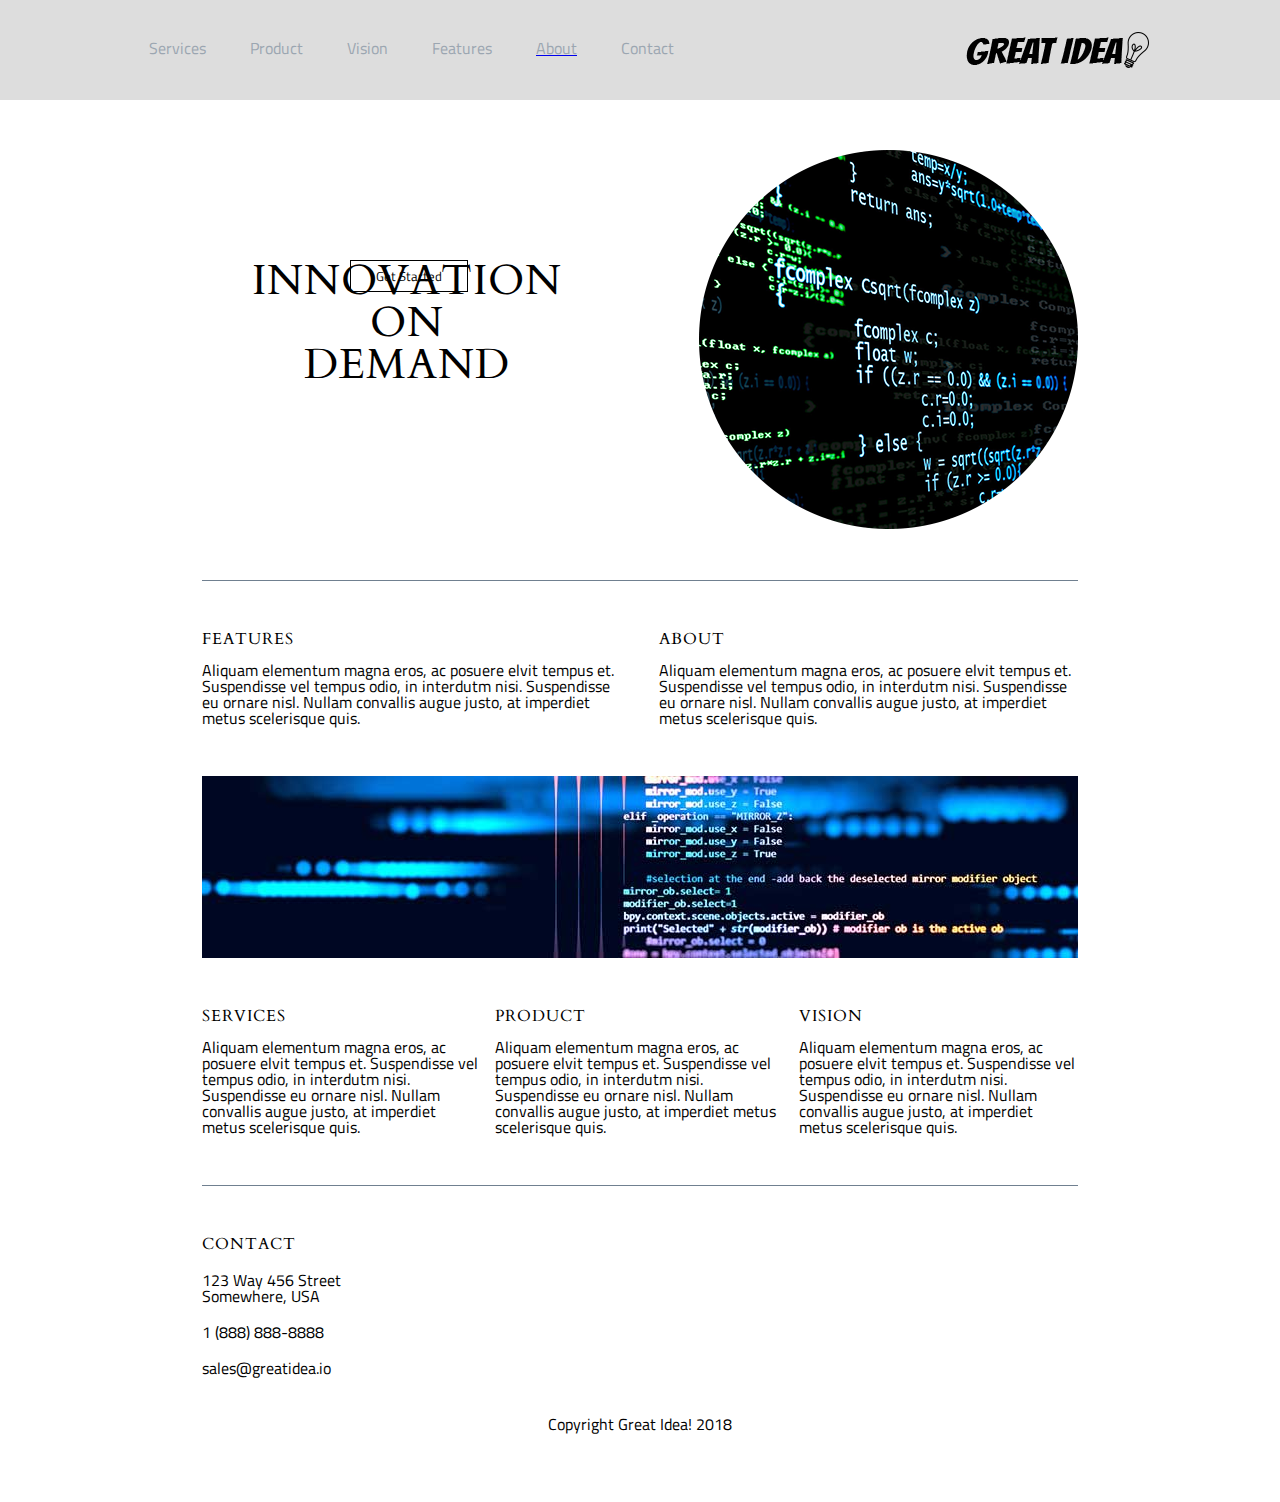
<file: great-idea-website-stretch/index.html>
<!doctype html>

<html lang="en">
<head>
  <meta charset="utf-8">

  <title>Great Idea!</title>

  <link href="https://fonts.googleapis.com/css?family=Bangers|Titillium+Web" rel="stylesheet">
  <link rel="stylesheet" href="css/index.css">
  <link href="https://fonts.googleapis.com/css?family=Cardo" rel="stylesheet">

  <!--[if lt IE 9]>
    <script src="https://cdnjs.cloudflare.com/ajax/libs/html5shiv/3.7.3/html5shiv.js"></script>
  <![endif]-->
</head>

  <body>
    <div class="container">
      <header>
        <div class="nav-container">
          <nav>
            <span>Services</span>
            <span>Product</span>
            <span>Vision</span>
            <span>Features</span>
            <a href="about.html"><span>About</span></a>
            <span>Contact</span>
          </nav>
          <div class="logo-bg"></div>
        </div>
        <div class="header-container">
          <div class="header-title-container">
            <h1 class="header-title">Innovation<br>On<br>Demand</h1>
            <button>Get Started</button>
          </div>
          <div class="header-image-div"></div>
        </div>
      </header>
        
      <section class="main">
          <div class="main-top">
              <div class="main-top-container">
                  <h2>Features</h2>
                  <p>Aliquam elementum magna eros, ac posuere elvit tempus et. Suspendisse vel tempus odio, in interdutm nisi. Suspendisse eu ornare nisl. Nullam convallis augue justo, at imperdiet metus scelerisque quis.</p>
              </div>
              <div class="main-top-container">
              <h2>About</h2>
                <p>Aliquam elementum magna eros, ac posuere elvit tempus et. Suspendisse vel tempus odio, in interdutm nisi. Suspendisse eu ornare nisl. Nullam convallis augue justo, at imperdiet metus scelerisque quis.</p>
              </div>
            </div>
            <div class="middle-img"></div>
            <div class="main-bottom">
              <div class="main-bottom-container">
                <h2>Services</h2>
                  <p>Aliquam elementum magna eros, ac posuere elvit tempus et. Suspendisse vel tempus odio, in interdutm nisi. Suspendisse eu ornare nisl. Nullam convallis augue justo, at imperdiet metus scelerisque quis.</p>
              </div>
              <div class="main-bottom-container">
                <h2>Product</h2>
                  <p>Aliquam elementum magna eros, ac posuere elvit tempus et. Suspendisse vel tempus odio, in interdutm nisi. Suspendisse eu ornare nisl. Nullam convallis augue justo, at imperdiet metus scelerisque quis.</p>
              </div>
              <div class="main-bottom-container">
                <h2>Vision</h2>
                  <p>Aliquam elementum magna eros, ac posuere elvit tempus et. Suspendisse vel tempus odio, in interdutm nisi. Suspendisse eu ornare nisl. Nullam convallis augue justo, at imperdiet metus scelerisque quis.</p>
              </div>
            </div>
      </section>
        
      <footer>
        <h2>Contact</h2>
        <p>
        123 Way 456 Street<br>
        Somewhere, USA
        </p>
        <p>1 (888) 888-8888</p>
        <p>sales@greatidea.io</p>
        <p id="footer-copyright">Copyright Great Idea! 2018</p>
      </footer>
</div>
</body>
</html>
</file>
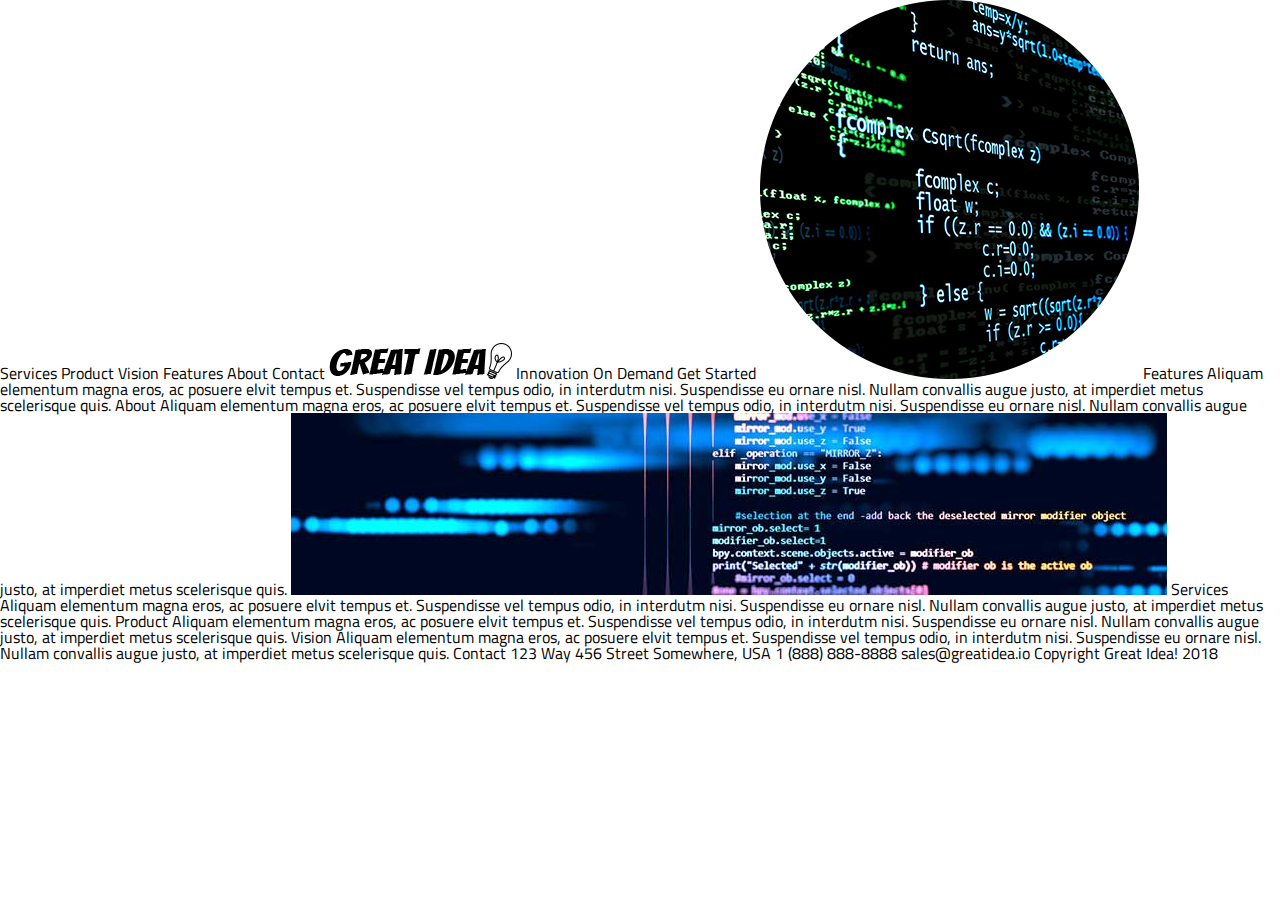
<file: great-idea-website/index.html>
<!doctype html>

<html lang="en">
<head>
  <meta charset="utf-8">

  <title>Great Idea!</title>

  <link href="https://fonts.googleapis.com/css?family=Bangers|Titillium+Web" rel="stylesheet">
  <link rel="stylesheet" href="css/index.css">

  <!--[if lt IE 9]>
    <script src="https://cdnjs.cloudflare.com/ajax/libs/html5shiv/3.7.3/html5shiv.js"></script>
  <![endif]-->
</head>

  <body>

  Services
  Product
  Vision
  Features
  About
  Contact

  <img class="logo" src="img/logo.png" alt="Great Idea! Company logo.">
  Innovation
  On
  Demand

  Get Started

  <img src="img/header-img.png" alt="Image of a code snippet.">

  Features
  Aliquam elementum magna eros, ac posuere elvit tempus et. Suspendisse vel tempus odio, in interdutm nisi. Suspendisse eu ornare nisl. Nullam convallis augue justo, at imperdiet metus scelerisque quis.


  About
  Aliquam elementum magna eros, ac posuere elvit tempus et. Suspendisse vel tempus odio, in interdutm nisi. Suspendisse eu ornare nisl. Nullam convallis augue justo, at imperdiet metus scelerisque quis.

  <img class="middle-img" src="img/mid-page-accent.jpg" alt="Image of code snippets across the screen">
  
  Services
  Aliquam elementum magna eros, ac posuere elvit tempus et. Suspendisse vel tempus odio, in interdutm nisi. Suspendisse eu ornare nisl. Nullam convallis augue justo, at imperdiet metus scelerisque quis.


  Product
  Aliquam elementum magna eros, ac posuere elvit tempus et. Suspendisse vel tempus odio, in interdutm nisi. Suspendisse eu ornare nisl. Nullam convallis augue justo, at imperdiet metus scelerisque quis.

  Vision
  Aliquam elementum magna eros, ac posuere elvit tempus et. Suspendisse vel tempus odio, in interdutm nisi. Suspendisse eu ornare nisl. Nullam convallis augue justo, at imperdiet metus scelerisque quis.

  Contact
  123 Way 456 Street
  Somewhere, USA
  1 (888) 888-8888
  sales@greatidea.io

  Copyright Great Idea! 2018
  
  </body>
</html>
</file>
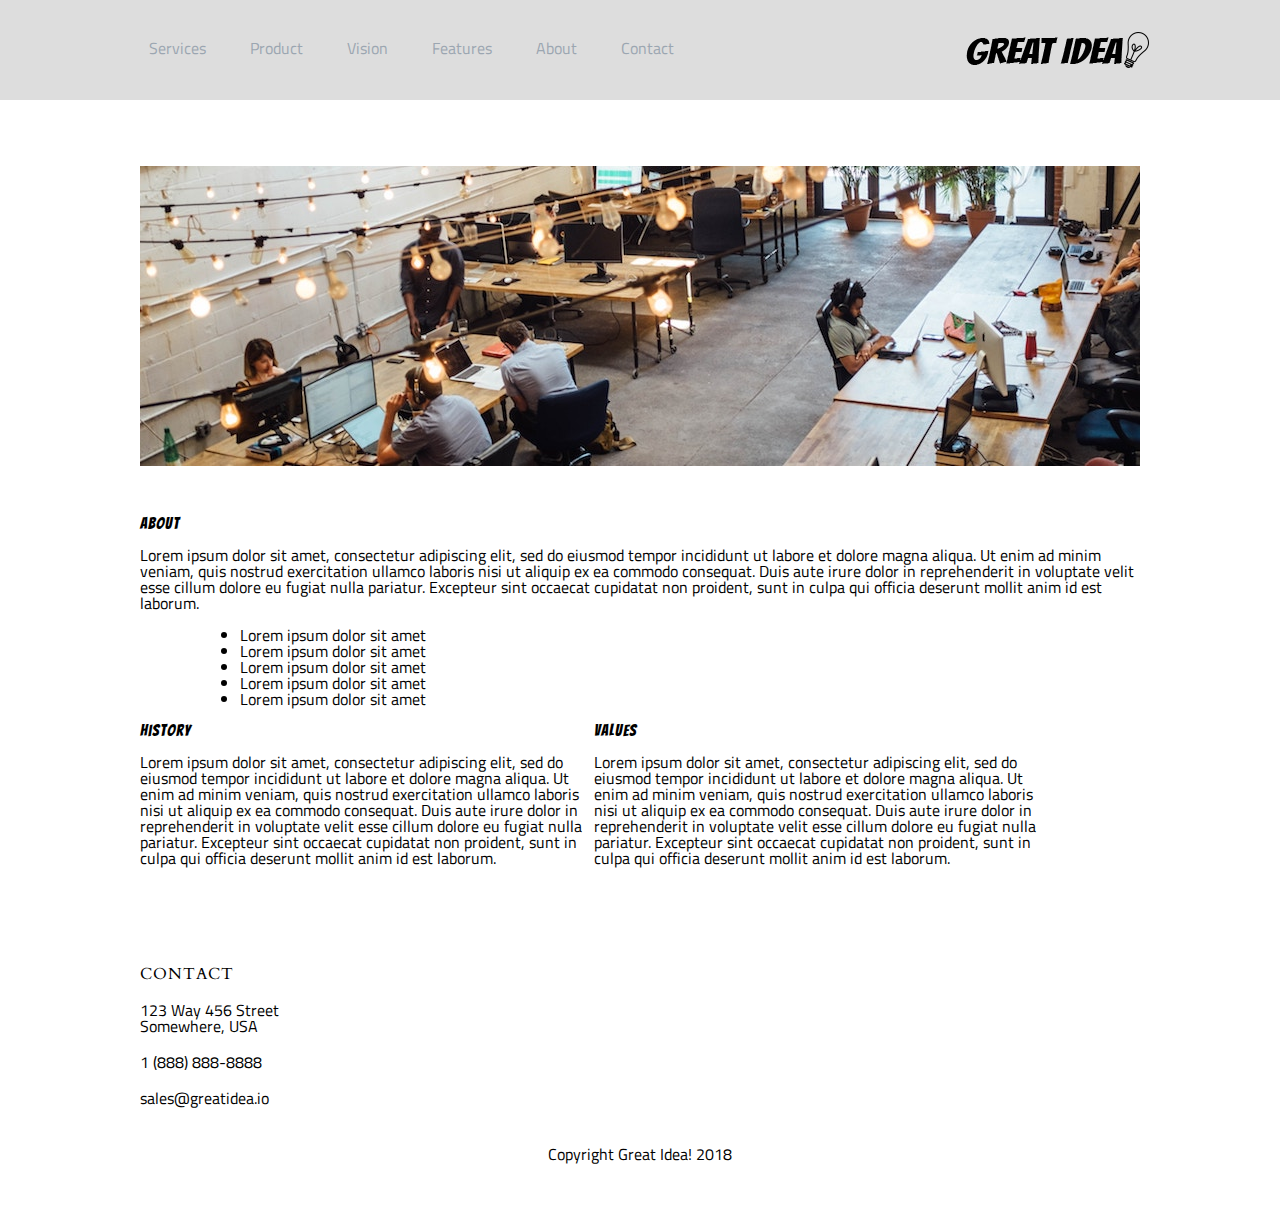
<file: great-idea-website-stretch/about.html>
<!doctype html>

<html lang="en">
<head>
  <meta charset="utf-8">

  <title>Great Idea!</title>

  <link href="https://fonts.googleapis.com/css?family=Bangers|Titillium+Web" rel="stylesheet">
  <link rel="stylesheet" href="css/index.css">
  <link href="https://fonts.googleapis.com/css?family=Cardo" rel="stylesheet">

  <!--[if lt IE 9]>
    <script src="https://cdnjs.cloudflare.com/ajax/libs/html5shiv/3.7.3/html5shiv.js"></script>
  <![endif]-->
</head>

  <body>
    <div class="inner-container">
      <header>
        <div class="nav-container">
          <nav>
            <span>Services</span>
            <span>Product</span>
            <span>Vision</span>
            <span>Features</span>
            <span>About</span>
            <span>Contact</span>
          </nav>
          <div class="logo-bg"></div>
        </div>
        <div class="inner-header-container">
          <h2>About Us</h2>
          <div class="inner-header-bg"></div>
        </div>
      </header>
        
      <section class="inner-main">
          <h2>About</h2>
          <p>Lorem ipsum dolor sit amet, consectetur adipiscing elit, sed do eiusmod tempor incididunt ut labore et dolore magna aliqua. Ut enim ad minim veniam, quis nostrud exercitation ullamco laboris nisi ut aliquip ex ea commodo consequat. Duis aute irure dolor in reprehenderit in voluptate velit esse cillum dolore eu fugiat nulla pariatur. Excepteur sint occaecat cupidatat non proident, sunt in culpa qui officia deserunt mollit anim id est laborum.</p>
          <br>
          <ul>
            <li>Lorem ipsum dolor sit amet</li>
            <li>Lorem ipsum dolor sit amet</li>
            <li>Lorem ipsum dolor sit amet</li>
            <li>Lorem ipsum dolor sit amet</li>
            <li>Lorem ipsum dolor sit amet</li>
          </ul>
          <br>
          <div class="inner-history">
            <h2>History</h2>
            <p>Lorem ipsum dolor sit amet, consectetur adipiscing elit, sed do eiusmod tempor incididunt ut labore et dolore magna aliqua. Ut enim ad minim veniam, quis nostrud exercitation ullamco laboris nisi ut aliquip ex ea commodo consequat. Duis aute irure dolor in reprehenderit in voluptate velit esse cillum dolore eu fugiat nulla pariatur. Excepteur sint occaecat cupidatat non proident, sunt in culpa qui officia deserunt mollit anim id est laborum.</p>
          </div>
          <div class="inner-values">
            <h2>Values</h2>
            <p>Lorem ipsum dolor sit amet, consectetur adipiscing elit, sed do eiusmod tempor incididunt ut labore et dolore magna aliqua. Ut enim ad minim veniam, quis nostrud exercitation ullamco laboris nisi ut aliquip ex ea commodo consequat. Duis aute irure dolor in reprehenderit in voluptate velit esse cillum dolore eu fugiat nulla pariatur. Excepteur sint occaecat cupidatat non proident, sunt in culpa qui officia deserunt mollit anim id est laborum.</p>
          </div>
          
      </section>
        
      <footer>
        <h2>Contact</h2>
        <p>
        123 Way 456 Street<br>
        Somewhere, USA
        </p>
        <p>1 (888) 888-8888</p>
        <p>sales@greatidea.io</p>
        <p id="footer-copyright">Copyright Great Idea! 2018</p>
      </footer>
</div>
</body>
</html>
</file>
<file: great-idea-website-stretch/css/index.css>
/* http://meyerweb.com/eric/tools/css/reset/ 
   v2.0 | 20110126
   License: none (public domain)
*/

@keyframes bounce {
	0% {top: 0;}
	25% {top: -5px;}
	50% {top: -10px;}
	75% {top: -5px;}
	100% {top: 0;}
}
html, body, div, span, applet, object, iframe,
h1, h2, h3, h4, h5, h6, p, blockquote, pre,
a, abbr, acronym, address, big, cite, code,
del, dfn, em, img, ins, kbd, q, s, samp,
small, strike, strong, sub, sup, tt, var,
b, u, i, center,
dl, dt, dd, ol, ul, li,
fieldset, form, label, legend,
table, caption, tbody, tfoot, thead, tr, th, td,
article, aside, canvas, details, embed, 
figure, figcaption, footer, header, hgroup, 
menu, nav, output, ruby, section, summary,
time, mark, audio, video {
	margin: 0;
	padding: 0;
	border: 0;
	font-size: 100%;
	font: inherit;
	vertical-align: baseline;
}
/* HTML5 display-role reset for older browsers */
article, aside, details, figcaption, figure, 
footer, header, hgroup, menu, nav, section {
	display: block;
}
body {
	line-height: 1;
}
ol, ul {
	list-style: none;
}
blockquote, q {
	quotes: none;
}
blockquote:before, blockquote:after,
q:before, q:after {
	content: '';
	content: none;
}
table {
	border-collapse: collapse;
	border-spacing: 0;
}

/* Set every element's box-sizing to border-box */
* {
    box-sizing: border-box;
}

html, body {
    height: 100%;
    font-family: 'Titillium Web', sans-serif;
}

h1, h2, h3, h4, h5 {
    font-family: 'Bangers', cursive;
    letter-spacing: 1px;
    margin-bottom: 15px;
}

/* Your code starts here! */

.container {
	width: 876px;
	position: relative;
	margin: 0 auto;
}

/* ------------------ Header ------------------*/
.nav-container {
	height: 100px;
    position: fixed;
    background: #dddddd;
    width: 100%;
    margin: 0 auto;
    padding: 20px 129px 0 129px;
	left: 0;
	z-index:2;
	top: 0;
}
nav {
	display: inline-block;
	padding-top: 20px;
}
nav span {
	padding: 20px;
	color: #9ba6b1;
	transition: all .7s ease;
	position: relative;
	
}

nav span:hover {
	color: black;
	cursor: pointer;
	animation-name: bounce;
	animation-duration: .5s;
}
.logo-bg {
	position: absolute;
    right: 131px;
    padding-top: 0;
    background: url(../img/logo.png);
    height: 36px;
    width: 183px;
    top: 32px;
}
.header-container {
    margin-top: 150px;
}
.header-title-container {
	display: inline-block;
    position: relative;
    vertical-align: top;
	padding-top: 110px;
	height: 430px;
}
.header-image-div {
	height: 379px;
	width: 379px;
	background: url('../img/header-img.png') no-repeat;
	display: inline-block;
	background-size: cover;
	position: absolute;
	right: 0;
}
.header-image {
	position: relative;
    float: right;
}
button {
	position: absolute;
    left: 148px;
    font-family: 'Titillium Web', sans-serif;
    padding: 5px 25px;
    background: none;
	border: 1px solid black;
	transition: all .7s ease;
	cursor: pointer;
}
button:hover {
	background: black;
	color: white;
}
.header-title {
	font-size: 42px;
    text-align: center;
    padding-left: 50px;
}
header h1 {
	display: inline-block;
	font-family: "Cardo", serif;
	text-transform: uppercase;
}

/* ------------------ Main Section ------------------*/

.main {
	width: 100%;
	border-top: 1px solid slategray;
	border-bottom: 1px solid slategray;
	padding-top: 50px;
}
.main-top-container:first-child,
.main-bottom-container:first-child {
	padding-right: 10px;
}
.main-top-container:last-child,
.main-bottom-container:last-child  {
	padding-left: 10px;
	float: right;
}
.main-top-container {
    width: 49%;
	display: inline-block;
	padding-bottom: 50px;
}

.middle-img {
	background: url(../img/mid-page-accent.jpg) no-repeat;
	width: 876px;
	height: 182px;
}
.main-bottom-container {
	width: 33%;
	display: inline-block;
	padding: 50px 0;
}
.main h2,
footer h2 {
	font-family: "Cardo", serif;
	text-transform: uppercase;
}
/* ------------------ Footer ------------------*/
footer {
	padding: 50px 0;
}
footer > * {
	padding-bottom: 20px;
}
footer h2 {
	margin: 0;
}
#footer-copyright {
	text-align: center;
	padding: 20px 0;
}

/* ------------------ Inner Page ------------------*/
.inner-container {
	max-width: 1000px;
	margin: 0 auto;
}
.inner-header-bg {
	background: url(../img/shridhar-gupta-678685-unsplash.jpg) no-repeat;
	height: 300px;
	width: 1000px;
	margin: 150px auto 0 auto;
}
.inner-main {
	padding: 50px 0;
}
.inner-main ul{
	padding-left: 100px;
}
.inner-main ul li {
	list-style-type: disc;
}
.inner-history,
.inner-values {
	display: inline-block;
	width: 45%;
}
</file>
<file: great-idea-website/css/index.css>
/* http://meyerweb.com/eric/tools/css/reset/ 
   v2.0 | 20110126
   License: none (public domain)
*/

html, body, div, span, applet, object, iframe,
h1, h2, h3, h4, h5, h6, p, blockquote, pre,
a, abbr, acronym, address, big, cite, code,
del, dfn, em, img, ins, kbd, q, s, samp,
small, strike, strong, sub, sup, tt, var,
b, u, i, center,
dl, dt, dd, ol, ul, li,
fieldset, form, label, legend,
table, caption, tbody, tfoot, thead, tr, th, td,
article, aside, canvas, details, embed, 
figure, figcaption, footer, header, hgroup, 
menu, nav, output, ruby, section, summary,
time, mark, audio, video {
	margin: 0;
	padding: 0;
	border: 0;
	font-size: 100%;
	font: inherit;
	vertical-align: baseline;
}
/* HTML5 display-role reset for older browsers */
article, aside, details, figcaption, figure, 
footer, header, hgroup, menu, nav, section {
	display: block;
}
body {
	line-height: 1;
}
ol, ul {
	list-style: none;
}
blockquote, q {
	quotes: none;
}
blockquote:before, blockquote:after,
q:before, q:after {
	content: '';
	content: none;
}
table {
	border-collapse: collapse;
	border-spacing: 0;
}

/* Set every element's box-sizing to border-box */
* {
    box-sizing: border-box;
}

html, body {
    height: 100%;
    font-family: 'Titillium Web', sans-serif;
}

h1, h2, h3, h4, h5 {
    font-family: 'Bangers', cursive;
    letter-spacing: 1px;
    margin-bottom: 15px;
}

/* Your code starts here! */
</file>
